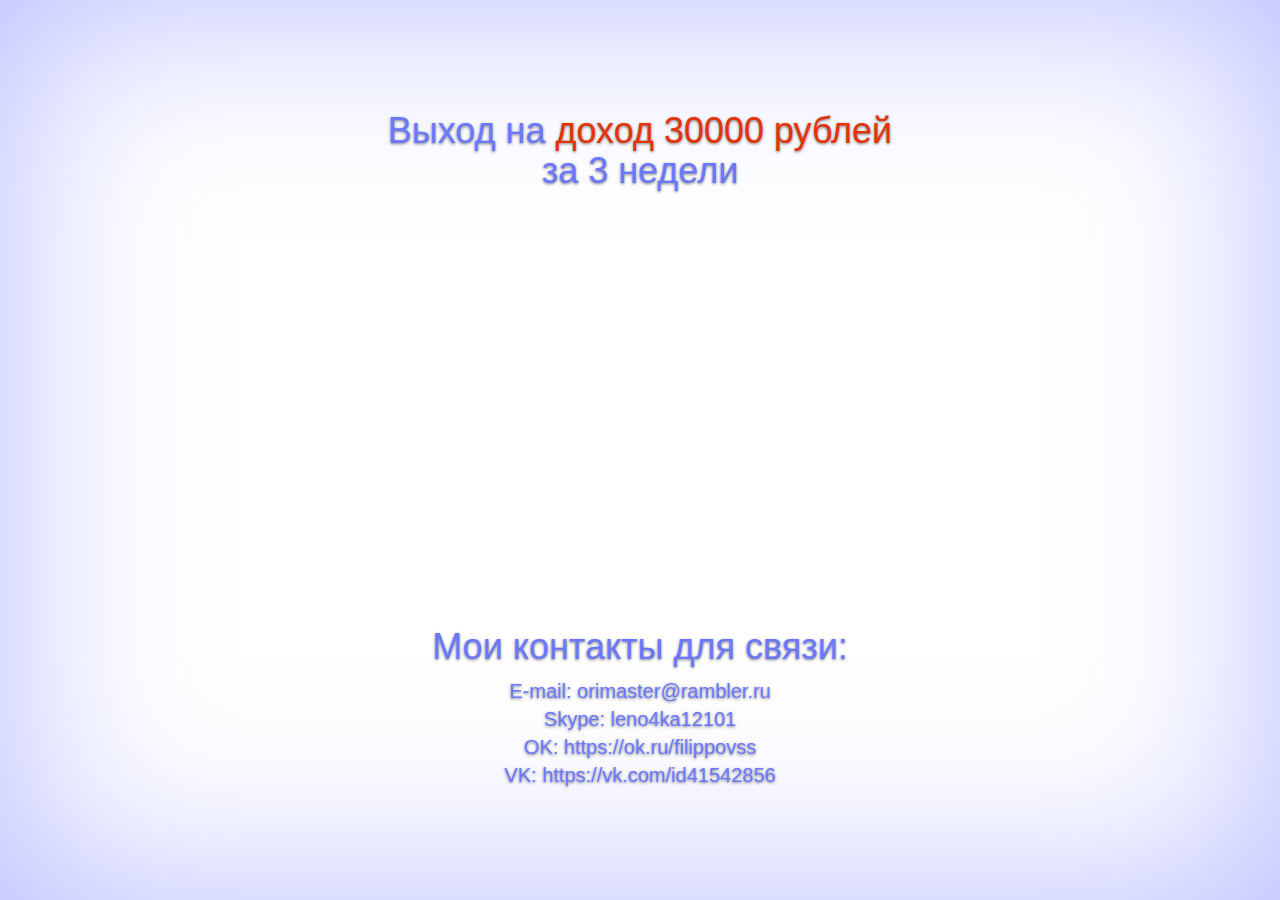
<file: index.html>
<!DOCTYPE html>
<html lang="ru">
  <head>
    <meta charset="utf-8">
    <meta name="viewport" content="width=device-width, initial-scale=1">
    <!-- The above 3 meta tags *must* come first in the head; any other head content must come *after* these tags -->
    <meta name="description" content="Выход на доход 30000 рублей за 3 недели">
    <meta name="author" content="">
    <!--<link rel="icon" href="../../favicon.ico">-->

    <title>Старший менеджер за 3 недели</title>

    <!-- Bootstrap core CSS -->
    <link rel="stylesheet" href="https://maxcdn.bootstrapcdn.com/bootstrap/3.3.7/css/bootstrap.min.css"
          integrity="sha384-BVYiiSIFeK1dGmJRAkycuHAHRg32OmUcww7on3RYdg4Va+PmSTsz/K68vbdEjh4u" crossorigin="anonymous">

    <!-- IE10 viewport hack for Surface/desktop Windows 8 bug -->
    <style>
      @-ms-viewport     { width: device-width; }
      @-o-viewport      { width: device-width; }
      @viewport         { width: device-width; }
    </style>

    <!-- Custom styles for this template -->
    <link href="static/custom.css" rel="stylesheet">

    <!-- HTML5 shim and Respond.js for IE8 support of HTML5 elements and media queries -->
    <!--[if lt IE 9]>
      <script src="https://oss.maxcdn.com/html5shiv/3.7.3/html5shiv.min.js"></script>
      <script src="https://oss.maxcdn.com/respond/1.4.2/respond.min.js"></script>
    <![endif]-->
  </head>

  <body>

    <div class="site-wrapper">

      <div class="site-wrapper-inner">

        <div class="cover-container">

          <div class="inner cover">

            <h1 class="cover-heading">Выход на <span class="red">доход 30000 рублей</span><br>за 3 недели</h1>
            <div class="videoWrapper">
              <iframe width="560" height="315" src="https://www.youtube.com/embed/DIfcaiZW9G0" frameborder="0" allowfullscreen></iframe>
            </div>
            <div class="lead contacts">
              <h1>Мои контакты для связи:</h1>
              <ul>
                <li>E-mail: <a href="mailto:orimaster@rambler.ru?Subject=Менеджер%20за%203%20недели" target="_top">orimaster@rambler.ru</a></li>
                <li>Skype: <a href="skype:leno4ka12101">leno4ka12101</a></li>
                <li>OK: <a href="https://ok.ru/filippovss" target="_blank">https://ok.ru/filippovss</a></li>
                <li>VK: <a href="https://vk.com/id41542856" target="_blank">https://vk.com/id41542856</a></li>
              </ul>
            </div>

          </div>

        </div>

      </div>

    </div>

    <script>
      (function () {
          'use strict';

          if (navigator.userAgent.match(/IEMobile\/10\.0/)) {
            var msViewportStyle = document.createElement('style')
            msViewportStyle.appendChild(
              document.createTextNode(
                '@-ms-viewport{width:auto!important}'
              )
            )
            document.querySelector('head').appendChild(msViewportStyle)
          }

        })();
    </script>
    <!-- Yandex.Metrika counter -->
    <script type="text/javascript">
        (function (d, w, c) {
            (w[c] = w[c] || []).push(function() {
                try {
                    w.yaCounter37705620 = new Ya.Metrika({
                        id:37705620,
                        clickmap:true,
                        trackLinks:true,
                        accurateTrackBounce:true,
                        webvisor:true
                    });
                } catch(e) { }
            });

            var n = d.getElementsByTagName("script")[0],
                s = d.createElement("script"),
                f = function () { n.parentNode.insertBefore(s, n); };
            s.type = "text/javascript";
            s.async = true;
            s.src = "https://mc.yandex.ru/metrika/watch.js";

            if (w.opera == "[object Opera]") {
                d.addEventListener("DOMContentLoaded", f, false);
            } else { f(); }
        })(document, window, "yandex_metrika_callbacks");
    </script>
    <noscript><div><img src="https://mc.yandex.ru/watch/37705620" style="position:absolute; left:-9999px;" alt="" /></div></noscript>
    <!-- /Yandex.Metrika counter -->
  </body>
</html>
</file>
<file: static/custom.css>
/*
 * Globals
 */

/* Links */
a,
a:focus,
a:hover {
  color: #6b77ff;
}

/*
 * Base structure
 */

html,
body {
  height: 100%;
  background-color: #fff;
}
body {
  color: #6b77ff;
  text-align: center;
  text-shadow: 0 1px 3px rgba(0,0,0,.5);
}
.red {
  color: #e43306;
}


/* Extra markup and styles for table-esque vertical and horizontal centering */
.site-wrapper {
  display: table;
  width: 100%;
  height: 100%; /* For at least Firefox */
  min-height: 100%;
  -webkit-box-shadow: inset 0 0 20rem rgba(107, 119, 255, 0.5);
          box-shadow: inset 0 0 20rem rgba(107, 119, 255, 0.5);
}
.site-wrapper-inner {
  display: table-cell;
  vertical-align: top;
}
.cover-container {
  margin-right: auto;
  margin-left: auto;
}

/* Padding for spacing */
.inner {
  padding: 30px;
}

/*
 * Cover
 */

.cover {
  padding: 0 20px;
}

/*
 * Affix and center
 */

@media (min-width: 768px) {
  /* Start the vertical centering */
  .site-wrapper-inner {
    vertical-align: middle;
  }
  /* Handle the widths */
  .cover-container {
    width: 100%; /* Must be percentage or pixels for horizontal alignment */
  }
}

@media (min-width: 992px) {
  .cover-container {
    width: 700px;
  }
}

/*
 * Video sizing
 */

.videoWrapper {
  position: relative;
  padding-bottom: 56.25%; /* 16:9 */
  padding-top: 25px;
  height: 0;
}

.videoWrapper iframe {
  position: absolute;
  top: 0;
  left: 0;
  width: 100%;
  height: 100%;
}

/*
 * Contacts
 */

.contacts {
  padding-top: 1rem;
  font-size: 2rem;
}

.contacts ul {
  list-style-type: none;
  padding: 0;
}
</file>
